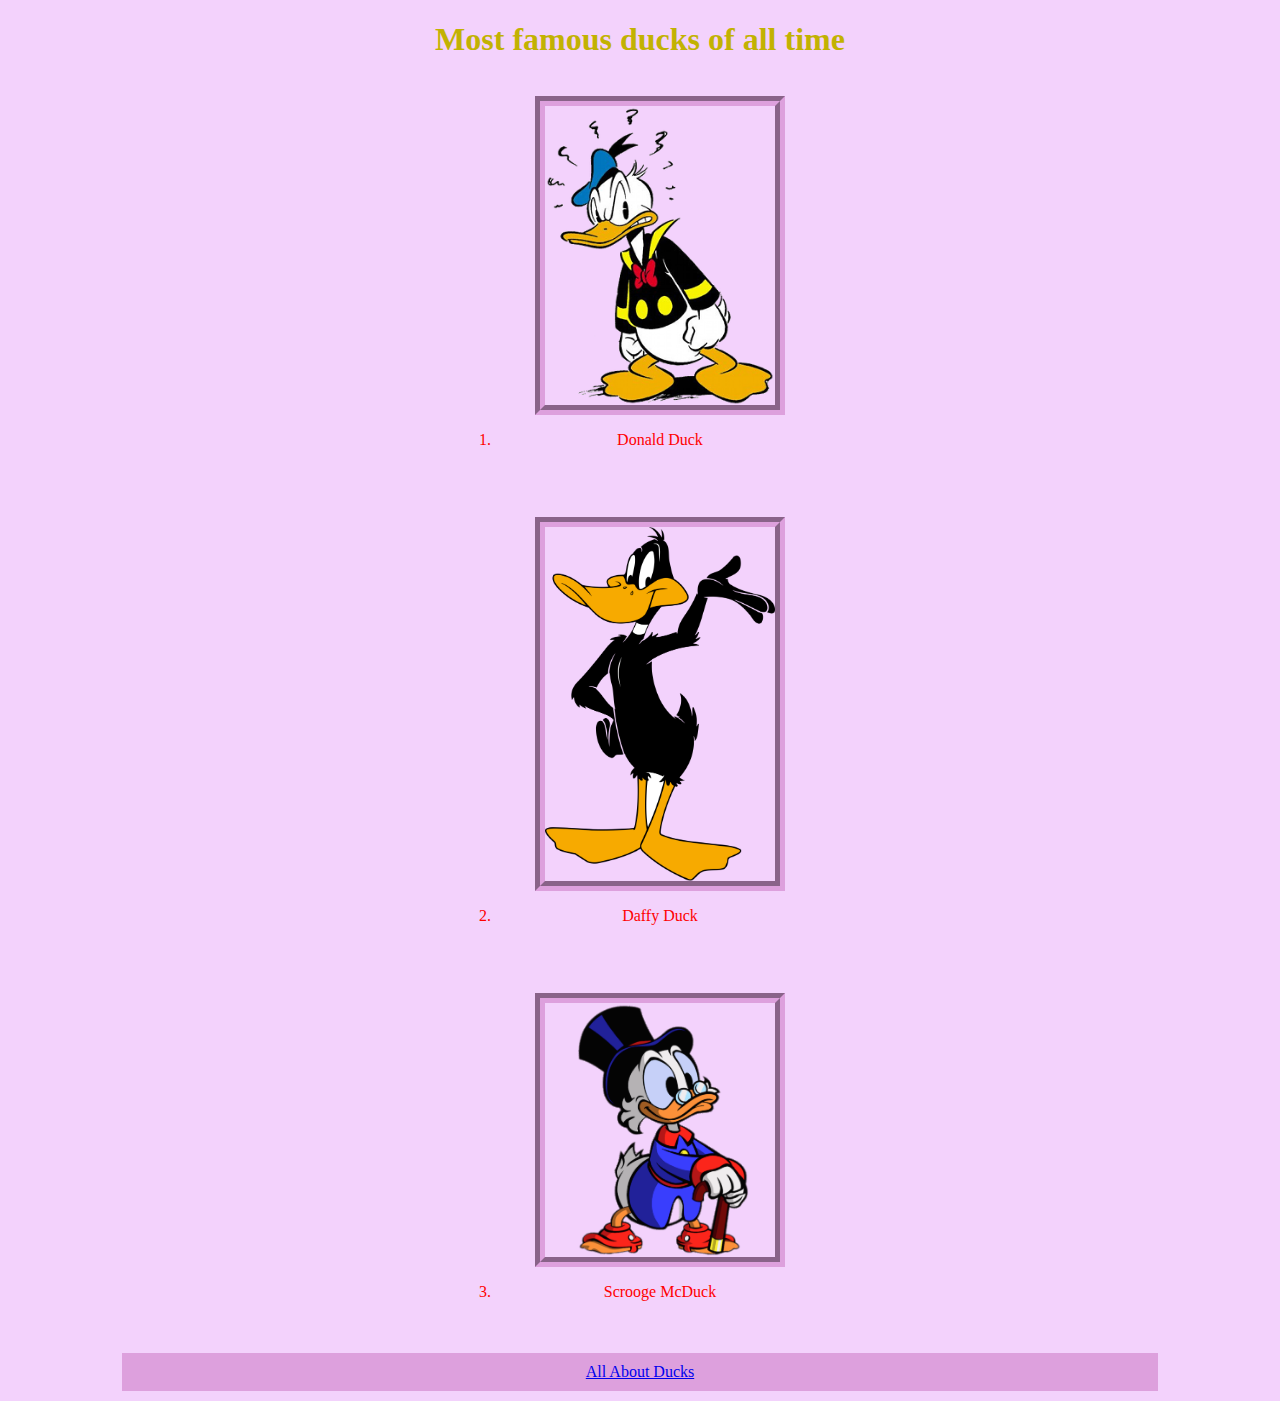
<file: Duckhalloffame.html>
<!DOCTYPE html>
<html>
<head>
    <meta charset="utf-8">
    <!-- Place favicon.ico in the root directory -->
    <title>Most Famous Ducks of All time</title>
    <link rel="stylesheet" href="style.css">
    <!-- Students will create two HTML files which link to each other.   The requirements for the pages are that:

        [x] Each page will have a heading with different text on each page
        [x] Each page will have differing background colors or images
        [x] Each page will have an image
        [x] One image will be via a url
        [x] The other image will be a local file
        [x] Each page will have a local link to the other page
        [x] The teacher should be able to click back and forth between the two pages using the local link
        [x] Each html document must have to proper beginning and ending tags
        [x] Both pages must open and render in a web browser -->
</head>
<body>
    <h1>Most famous ducks of all time</h1>
    <ol class="wrapper">
        <li>
            <figure>
                <img src=
                "./Donald_Duck_angry_transparent_background.png"
                alt="Donald Duck" width="250px">
                <figcaption>
                    Donald Duck
                </figcaption>
            </figure>
        </li>
        <li>
            <figure>
                <img src="./Daffy_Duck.svg.png" alt="Daffy Duck"
                width="250px">
                <figcaption>
                    Daffy Duck
                </figcaption>
            </figure>
        </li>
        <li>
            <figure>
                <img src="./Scrooge_McDuck.png" alt=
                "Scrooge McDuck" width="250px">
                <figcaption>
                    Scrooge McDuck
                </figcaption>
            </figure>
        </li>
    </ol><a target="_self" class="pagelink" href="index.html">All About Ducks</a>
</body>
</html>
</file>
<file: style.css>
body { background: rgb(243, 210, 252);
         width: 90%;
         margin: 0 auto;
         /* border:1px solid blue; */
         box-sizing: border-box;}

     h1 {color: rgb(194, 178, 2);
         margin-left: auto;
         margin-right: auto;
         width: 90%;
         text-align: Center;
         /* border:1px solid red; */
         box-sizing: border-box;}

     img {display: block;
         margin-left: auto;
         margin-right: auto;
         border:10px groove Plum;
         box-sizing: border-box;}

     p { margin-left: auto;
         margin-right: auto;
         width: 90%;
         padding: 1em;
         border:6px groove Plum;
         box-sizing: border-box;}

     a { display: block;
         margin-left: auto;
         margin-right: auto;
         margin-bottom: 10px;
         width: 90%;
         padding: 2px 1px 0;
         /* border:1px solid green; */
         box-sizing: border-box;
         text-align: Center;}

     cite { display: block;
         margin-left: auto;
         margin-right: auto;
         margin-bottom: 10px;
         width: 90%;
         padding: 2px 1px 0;
         color: gray;
         /* border:1px solid green; */
         box-sizing: border-box;
         text-align: Center;}

     .pagelink {
         display: block;
         padding: 10px;
         background-color: Plum;
     }

     ol {color:maroon;
         margin-left: auto;
         margin-right: auto;
         margin-bottom: 10px;
         /* border:1px solid green; */
         box-sizing: border-box;
         text-align: Left;}

     li {color:red;
         margin-left: auto;
         margin-right: auto;
         margin-bottom: 10px;
         /* border:1px dashed green; */
         box-sizing: border-box;
         text-align: Left;
         vertical-align: Top;}

     figure {
         /* border:1px dashed orange; */
         box-sizing: border-box;}

     figcaption {
         /* border:1px dashed yellow; */
         padding: 1em;
         box-sizing: border-box;
         text-align: Center;}

    .wrapper {
        display: grid;
        grid-template-columns: repeat(autofill);
        gap: 10px;
    }
</file>
